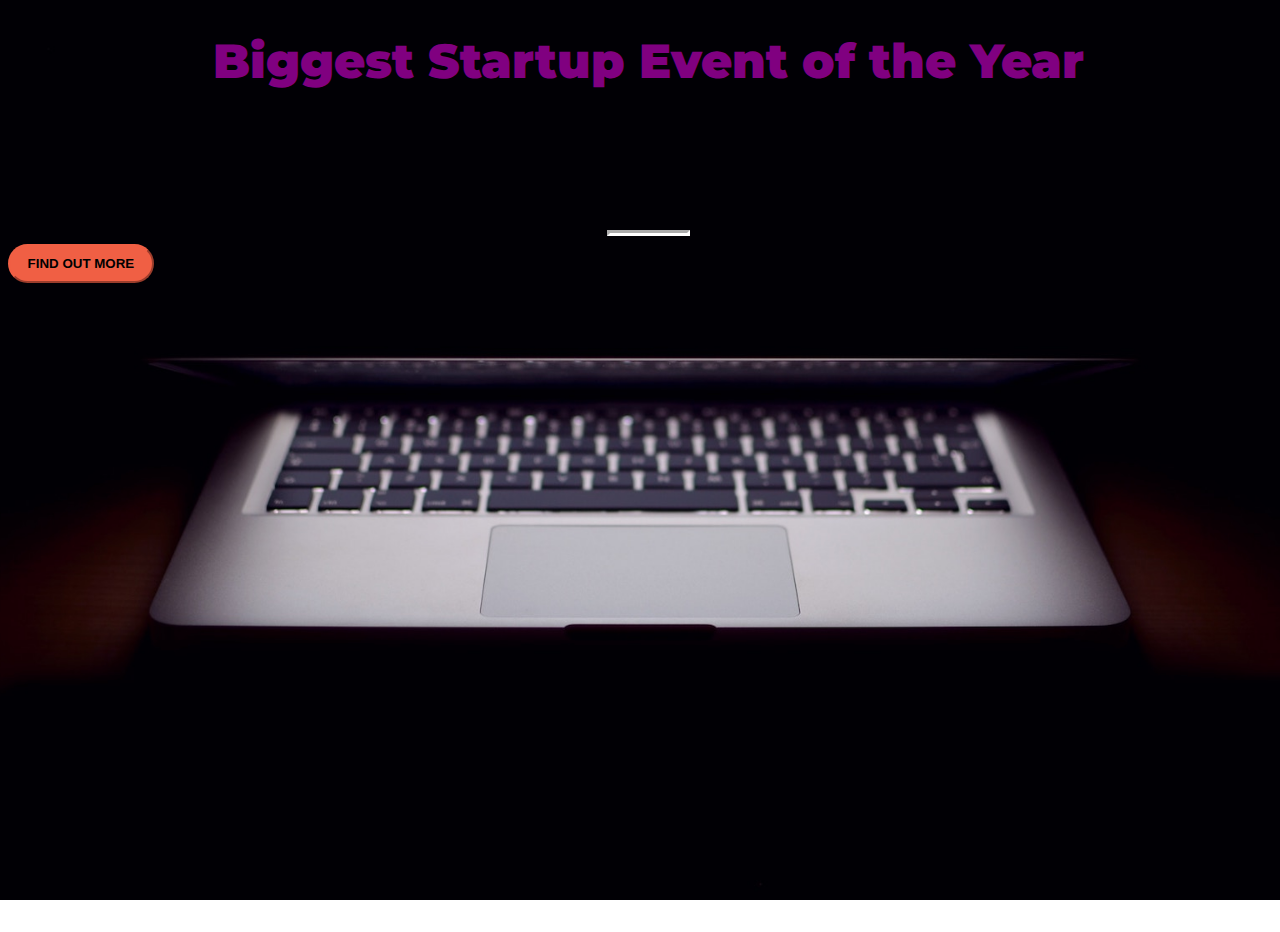
<file: index.html>
<!DOCTYPE html>
<html>
  <head>
    <title>Startup</title>

    <!-- Google Fonts -->
    <link href="https://fonts.googleapis.com/css?family=Montserrat" rel="stylesheet">

    <!-- Bootstrap CSS from a CDN. This way you don't have to include the bootstrap file yourself -->
    <link rel="stylesheet" href="https://stackpath.bootstrapcdn.com/bootstrap/4.5.0/css/bootstrap.min.css" integrity="sha384-9aIt2nRpC12Uk9gS9baDl411NQApFmC26EwAOH8WgZl5MYYxFfc+NcPb1dKGj7Sk" crossorigin="anonymous">
    
    <!-- Your own stylesheet -->
    <link rel="stylesheet" type="text/css" href="style.css">
  </head>
  <body>
    <div class="container d-flex align-items-center h-100" >
      <div class="row">
        <header class="text-center col-12">
          <h1 class="text-uppercase"><strong>Biggest Startup Event of the Year</strong></h1>          
        </header>
        <div class="buffer col-12"></div>
        <section class="text-center col-12" >
          <hr>
          <a href="https://mailchi.mp/b9fc23f4008c/jai
             ">
              <button class="btn btn-primary btn-xl" >Find out More</button>
              </a>           
        </section >     
               
      </div>            
    </div>
      

    

  </body>
</html>
</file>
<file: style.css>
body,
html {
  width: 100%;
  height: 100%;
  font-family: 'Montserrat', sans-serif;
  background: url(header.jpg) no-repeat center center fixed; 
  -webkit-background-size: cover;
  -moz-background-size: cover;
  -o-background-size: cover;
  background-size: cover;    
}


h1{

  font-size: 3rem;
  color: purple;
  text-align: center;
  margin: white 0px 0px 15px 0px; 
}

.buffer{

  padding: 50px 50px;
}
hr{

  border-color: white;
  border-width: 3px;
  max-width: 77px;  
}
.btn {

  font-weight: 700;
  border-radius: 75px;
  text-transform: uppercase;
}
.btn-xl {
  padding: 0.6rem 1.1rem;
}

.btn-primary{
  background-color: #F05F44;
  border-color: #F05F44;
}

.btn-primary:hover {
  background-color: #ee4b08;
  border-color: #ee4b08;
  border-width: 4px;
}
</file>
